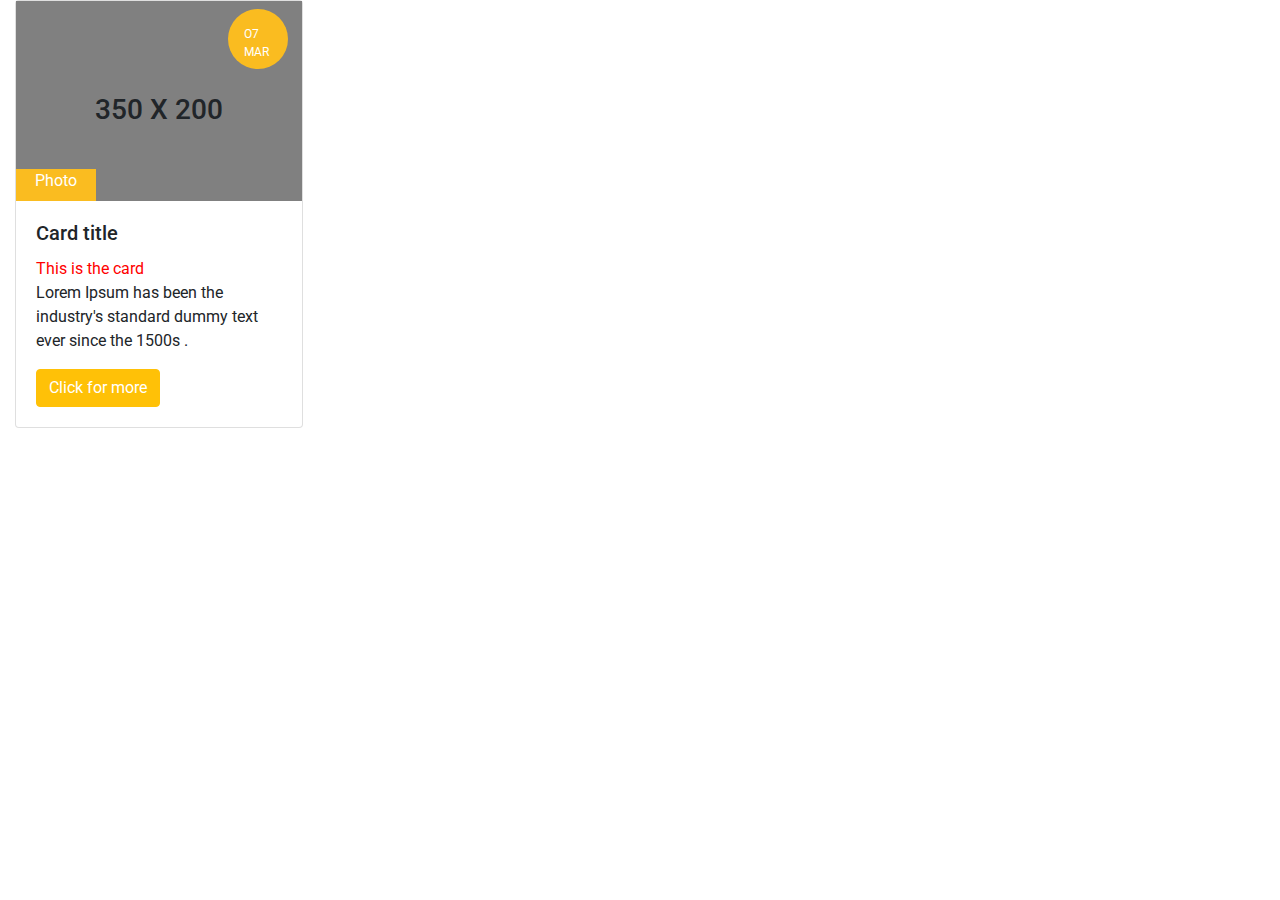
<file: card.html>
<!DOCTYPE html>
<html>

<head>
    <link rel="stylesheet" href="https://stackpath.bootstrapcdn.com/bootstrap/4.5.2/css/bootstrap.min.css"
        integrity="sha384-JcKb8q3iqJ61gNV9KGb8thSsNjpSL0n8PARn9HuZOnIxN0hoP+VmmDGMN5t9UJ0Z" crossorigin="anonymous" />
    <script src="https://code.jquery.com/jquery-3.5.1.slim.min.js"
        integrity="sha384-DfXdz2htPH0lsSSs5nCTpuj/zy4C+OGpamoFVy38MVBnE+IbbVYUew+OrCXaRkfj"
        crossorigin="anonymous"></script>
    <script src="https://cdn.jsdelivr.net/npm/popper.js@1.16.1/dist/umd/popper.min.js"
        integrity="sha384-9/reFTGAW83EW2RDu2S0VKaIzap3H66lZH81PoYlFhbGU+6BZp6G7niu735Sk7lN"
        crossorigin="anonymous"></script>
    <script src="https://stackpath.bootstrapcdn.com/bootstrap/4.5.2/js/bootstrap.min.js"
        integrity="sha384-B4gt1jrGC7Jh4AgTPSdUtOBvfO8shuf57BaghqFfPlYxofvL8/KUEfYiJOMMV+rV"
        crossorigin="anonymous"></script>
    <link rel="stylesheet" href="card.css">
</head>

<body>
    <div class="container-fluid">
        <div class="card" style="width: 18rem;">
            <div class="card_image d-flex flex-column justify-content-center">
                <div class="ml-auto mt-2" style="height:44%">
                    <p class="card_top_header">O7 MAR</p>
                </div>
                <div style="height:40%">
                    <h3 class="text-center">350 X 200</h3>
                </div>
                <div class="card_image_text" style="height:16%">
                    <p>Photo</p>
                </div>
            </div>
            <div class="card-body">
                <h5 class="card-title">Card title</h5>
                <p class="card-text"><span style="color:red">This is the card</span><br /> Lorem Ipsum has been the
                    industry's standard dummy text ever since the 1500s .</p>
                <a href="#" class="btn btn-warning" style="color:white">Click for more</a>
            </div>
        </div>
    </div>
</body>

</html>
</file>
<file: card.css>
@import url('https://fonts.googleapis.com/css2?family=Bree+Serif&family=Caveat:wght@400;700&family=Lobster&family=Monoton&family=Open+Sans:ital,wght@0,400;0,700;1,400;1,700&family=Playfair+Display+SC:ital,wght@0,400;0,700;1,700&family=Playfair+Display:ital,wght@0,400;0,700;1,700&family=Roboto:ital,wght@0,400;0,700;1,400;1,700&family=Source+Sans+Pro:ital,wght@0,400;0,700;1,700&family=Work+Sans:ital,wght@0,400;0,700;1,700&display=swap');
.card_image{
    background-color:grey;
    height:200px;
}

.card_top_header{
    height:60px;
    width: 60px;
    background-color: #fabc20;
    border-radius: 100px;
    padding: 16px;
    font-size: 12px;
    text-align: left;
    margin-right: 14px;
    color: white;
}
.card_image_text{
    background-color:#fabc20;
    width: 80px;
    text-align: center;
    color: white;
}
</file>
